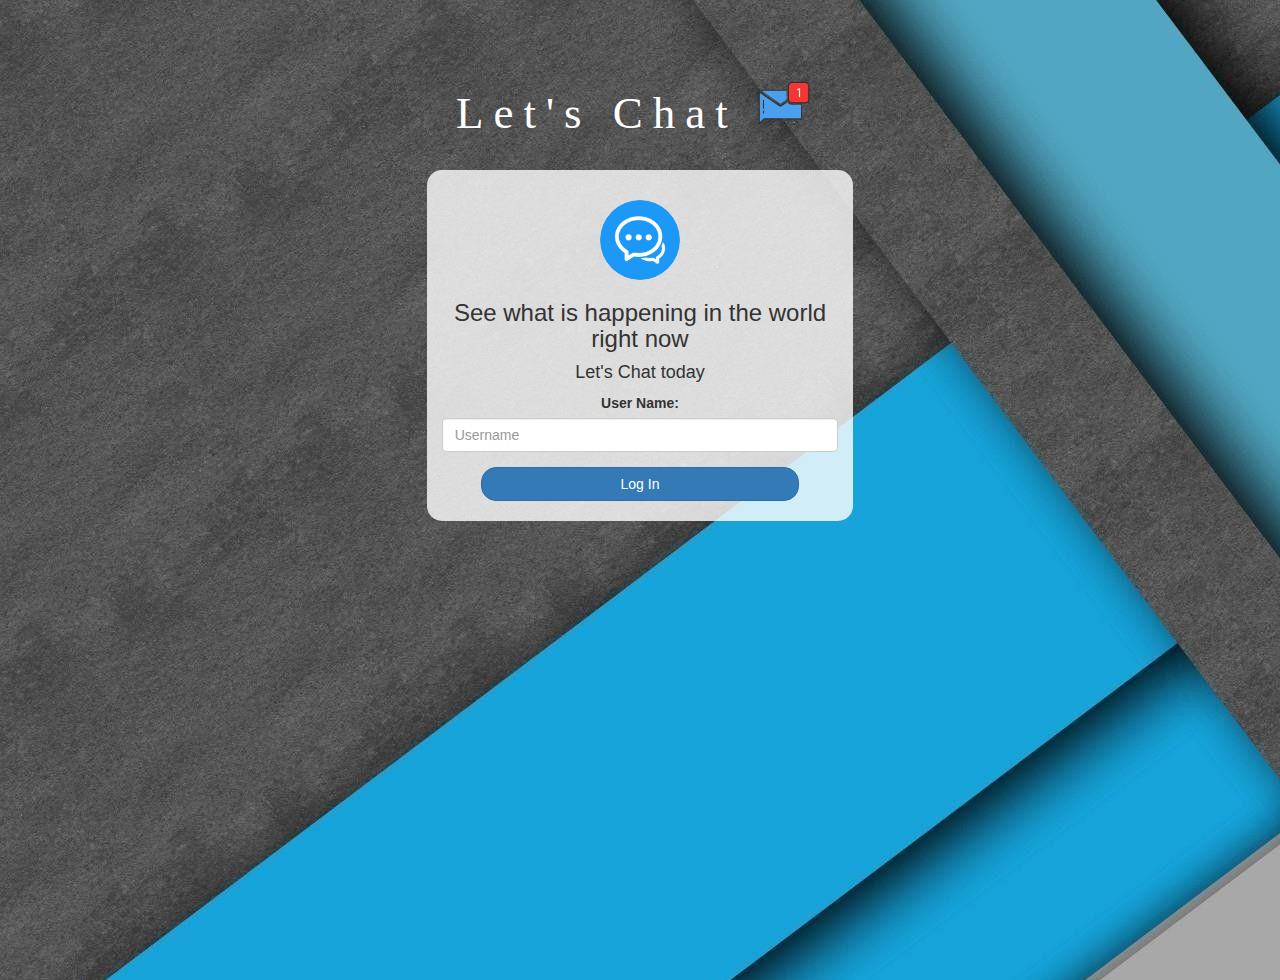
<file: index.html>
<!DOCTYPE html>
<html>
<head>
	<title> Let's Chat </title>
<link href="https://fonts.googleapis.com/css?family=Yeon+Sung&display=swap" rel="stylesheet"><meta name="viewport" content="width=device-width, initial-scale=1">

<link rel="stylesheet" href="https://maxcdn.bootstrapcdn.com/bootstrap/3.4.0/css/bootstrap.min.css">
<script src="https://ajax.googleapis.com/ajax/libs/jquery/3.4.1/jquery.min.js"></script>
<script src="https://maxcdn.bootstrapcdn.com/bootstrap/3.4.0/js/bootstrap.min.js"></script>

<link rel="stylesheet" type="text/css" href="style.css">
<script src="lets_chat.js"></script>
</head>
<body>
<center>
	<h1 class="header">	
		Let's Chat <sup>
	<img src="Notification Logo.png">
	</sup>
</h1>
	<div class="col-lg-4 col-md-6 col-sm-6 col-xs-11 login_div">
	<img src="Let's Chat Logo.png" class="logo">
		<h3 >See what is happening in the world right now</h3>
		<h4 >Let's Chat today</h4>
		<div class="form-group">
		  <label >User Name:</label>
          <input type="text" id="username" class="form-control" placeholder="Username">
		</div>
		<button id="login_button" class="btn btn-primary" onclick="addUser()">Log In</button>
		<br><br>
	</div>
</center>
</body>
</html>
</file>
<file: style.css>
html, body
{
  height: 100%;
  margin: 0;
}

body
{
background-image: url("Deafult Background.jpg");
}

.header
{
	color: white;font-family: 'Comic Sans MS';font-size: 45px;letter-spacing: 10px;margin-top: 80px;
}
.header img
{
	width: 80px;margin-left: -15px;
}

.login_div
{
	background: rgba(255,255,255,0.8);float: none;border-radius: 15px;
}

.logo
{
	width: 80px;margin-top: 30px;border-radius: 40px;
}

#login_button
{
	width: 80%;border-radius: 15px;
}

.room_name
{
	cursor: pointer;
	font-size: 20px;
}


#logout
{
	font-size: 20px; float: right;
}


#output
{
	padding: 10px; width:80%;background: rgba(255,255,255,0.8);border-radius: 15px;
}

.input_div_room_page
{
	width: 80%;
}

.input_div label
{
	color: white;font-size: 20px;
}


.input_div_message_page
{
	position: fixed;bottom: 0px;width: 100%;background: rgba(255,255,255,0.8);
}
.input_div_message_page label
{
	color: black;
}
.input_div_message_page #msg
{
	width: 80%;
}
.input_div_message_page button
{
	margin-top: 15px;
	width: 50%; 
}
.color_white
{
	color: white
}

.user_tick
{
	width:20px;
}
.message_h4
{
	padding-left:5px;color:grey;
}
</file>
